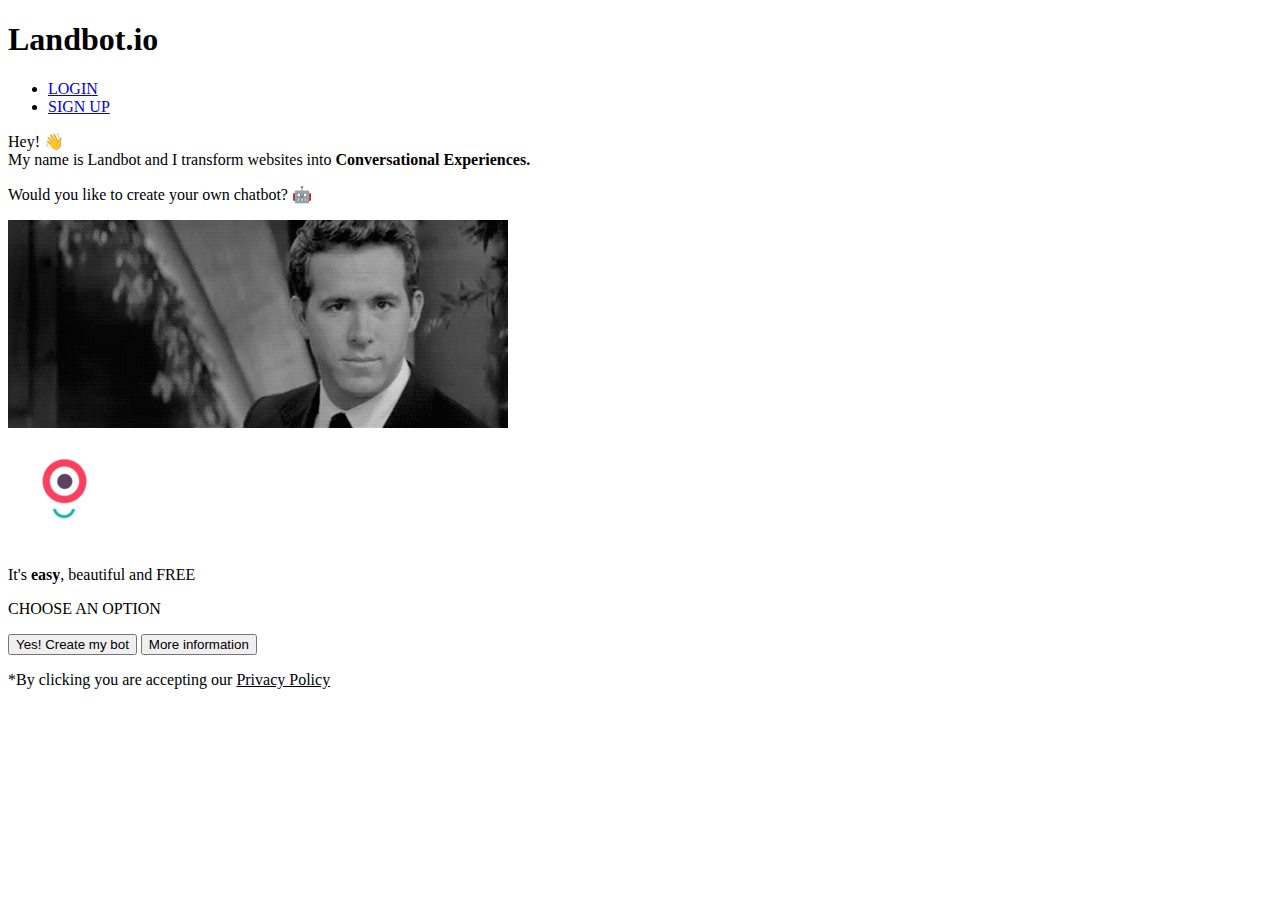
<file: index.html>
<!DOCTYPE html>
<html>
    <head> 
    <!--<link rel="shortcut icon" type="image/x-icon" href="logo_cp1"> -->
    <link rel="icon" href="logo_cp1.png" type="image/png"/>
    <title>Landbot.io</title>
   </head>
    <body>
        <header>
           <h1>Landbot.io  </h1>  
            <nav>
                    <ul id="header-nav-list">
                            <li class="button-first-format">
                                    <a href="login.html">LOGIN</a> 
                            </li>
                            <li class="button-second_format">
                                    <a href="signup.html">SIGN UP</a> 
                            </li>
                            
                        </ul>
              </nav>
        </header>
        <main>
            <p class="text-first-format"> Hey! 👋 <br>
              My name is Landbot and I transform websites 
              into <strong>Conversational Experiences.</strong> <p>
            <p class="text-first-format">
              Would you like to create your own chatbot? 🤖
            </p>
            <img src="image1.gif" class="image-first-format"/> <br>
            <img src="logo_cp1.png" class="image-sconde-format" /> 
            <p class="text-second-format">
              It's <strong>easy</strong>, beautiful and FREE
            </p>
            <p class="text-Third-format">
                    CHOOSE AN OPTION
                  </p>
                  <form action="#" method="POST">
                        <input type="submit" name="create" value="Yes! Create my bot">
                        <input type="submit" name="more" value="More information">
                      </form>
                      <p class="text-Third-format">    *By clicking you are accepting our <u>Privacy Policy</u>  </p>

        </main>
        <footer></footer>
    </body>
</html>
</file>
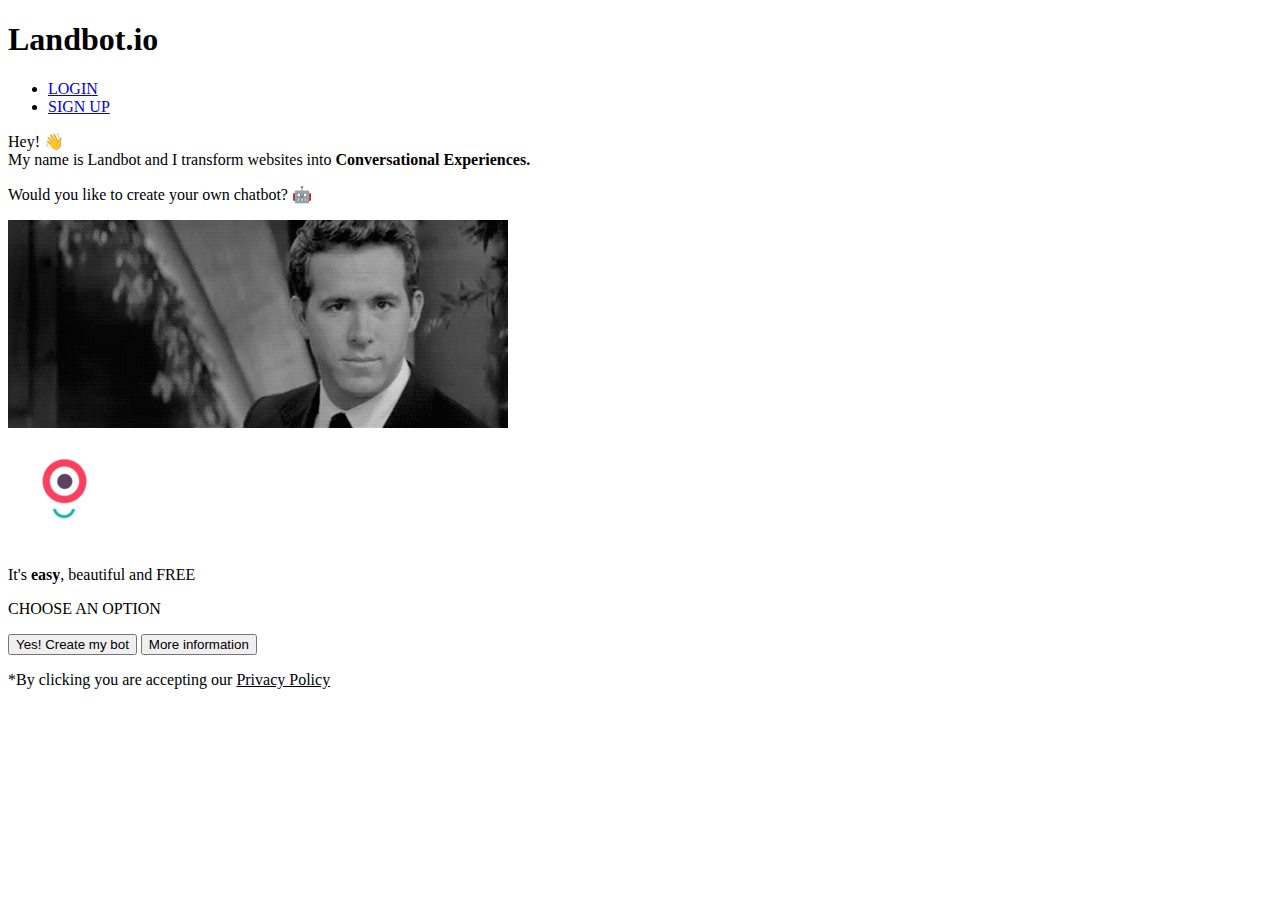
<file: home.html>
<!DOCTYPE html>
<html>
    <head> 
    <!--<link rel="shortcut icon" type="image/x-icon" href="logo_cp1"> -->
    <link rel="icon" href="logo_cp1.png" type="image/png"/>
    <title>Landbot.io</title>
   </head>
    <body>
        <header>
           <h1>Landbot.io  </h1>  
            <nav>
                    <ul id="header-nav-list">
                            <li class="button-first-format">
                                    <a href="login.html">LOGIN</a> 
                            </li>
                            <li class="button-second_format">
                                    <a href="signup.html">SIGN UP</a> 
                            </li>
                            
                        </ul>
              </nav>
        </header>
        <main>
            <p class="text-first-format"> Hey! 👋 <br>
              My name is Landbot and I transform websites 
              into <strong>Conversational Experiences.</strong> <p>
            <p class="text-first-format">
              Would you like to create your own chatbot? 🤖
            </p>
            <img src="image1.gif" class="image-first-format"/> <br>
            <img src="logo_cp1.png" class="image-sconde-format" /> 
            <p class="text-second-format">
              It's <strong>easy</strong>, beautiful and FREE
            </p>
            <p class="text-Third-format">
                    CHOOSE AN OPTION
                  </p>
                  <form action="#" method="POST">
                        <input type="submit" name="create" value="Yes! Create my bot">
                        <input type="submit" name="more" value="More information">
                      </form>
                      <p class="text-Third-format">    *By clicking you are accepting our <u>Privacy Policy</u>  </p>

        </main>
        <footer></footer>
    </body>
</html>
</file>
